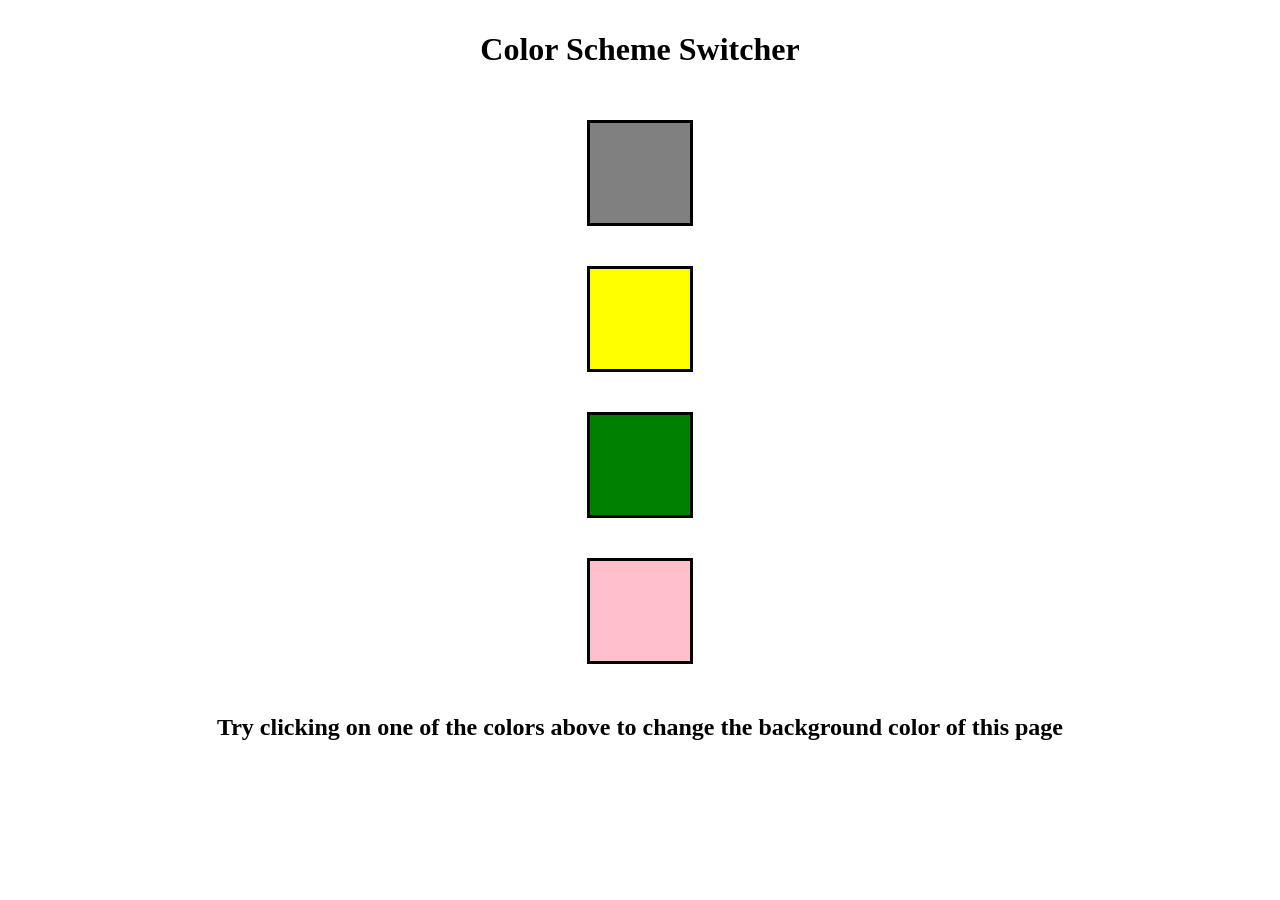
<file: 1_color-changer/index.html>
<!DOCTYPE html>
<html lang="en">
<head>
    <meta charset="UTF-8">
    <meta name="viewport" content="width=device-width, initial-scale=1.0">
    <title>Document</title>
    <link rel="stylesheet" href="./style.css">
</head>
<body>
    <h1>Color Scheme Switcher</h1>
    <span class="button" id="grey"></span>
    <span class="button" id="yellow"></span>
    <span class="button" id="green"></span>
    <span class="button" id="pink"></span>

    <h2>Try clicking on one of the colors above
        <span>to change the background color of this page</span>
    </h2>
</body>
<script src="./project.js"></script>
</html>
</file>
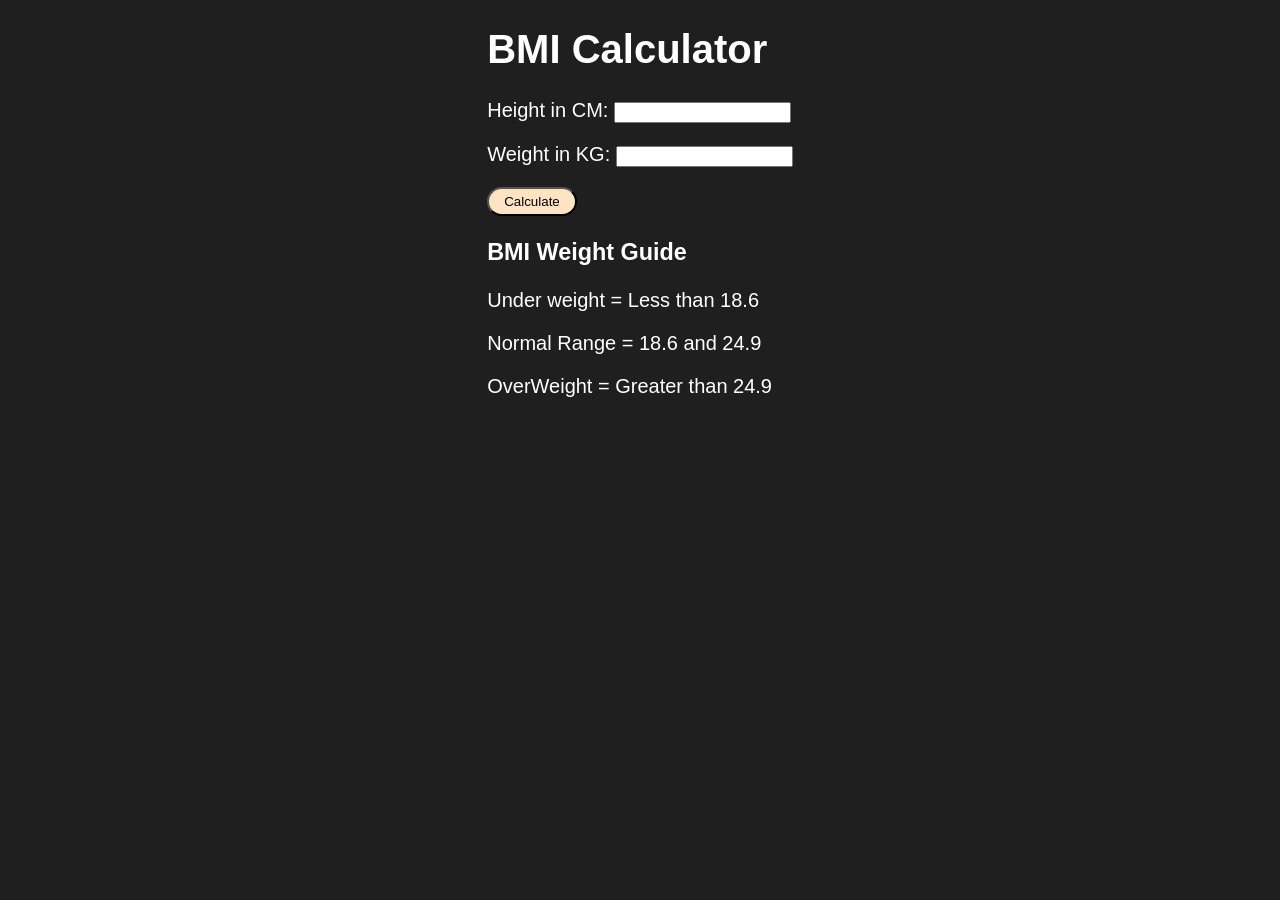
<file: 2_BMI-Calculator/index.html>
<!doctype html>
<html lang="en">
  <head>
    <meta charset="UTF-8" />
    <meta name="viewport" content="width=device-width, initial-scale=1.0" />
    <title>DOM Project</title>
    <link rel="stylesheet" href="./style.css">
  </head>
  <body>
    <div class="container">
      <h1>BMI Calculator</h1>

      <form>
        <p>
          <label for="">Height in CM: </label>
          <input type="text" id="height" />
        </p>

        <p>
          <label for="">Weight in KG: </label>
          <input type="text" id="weight" />
        </p>

        <button>Calculate</button>
        <div id="results"></div>
        <div id="weight-guide">
            <h3>BMI Weight Guide</h3>
            <p>Under weight = Less than 18.6</p>
            <p>Normal Range = 18.6 and 24.9</p>
            <p>OverWeight = Greater than 24.9</p>
        </div>
      </form>
    </div>
  </body>

  <script src="./script.js"></script>
</html>
</file>
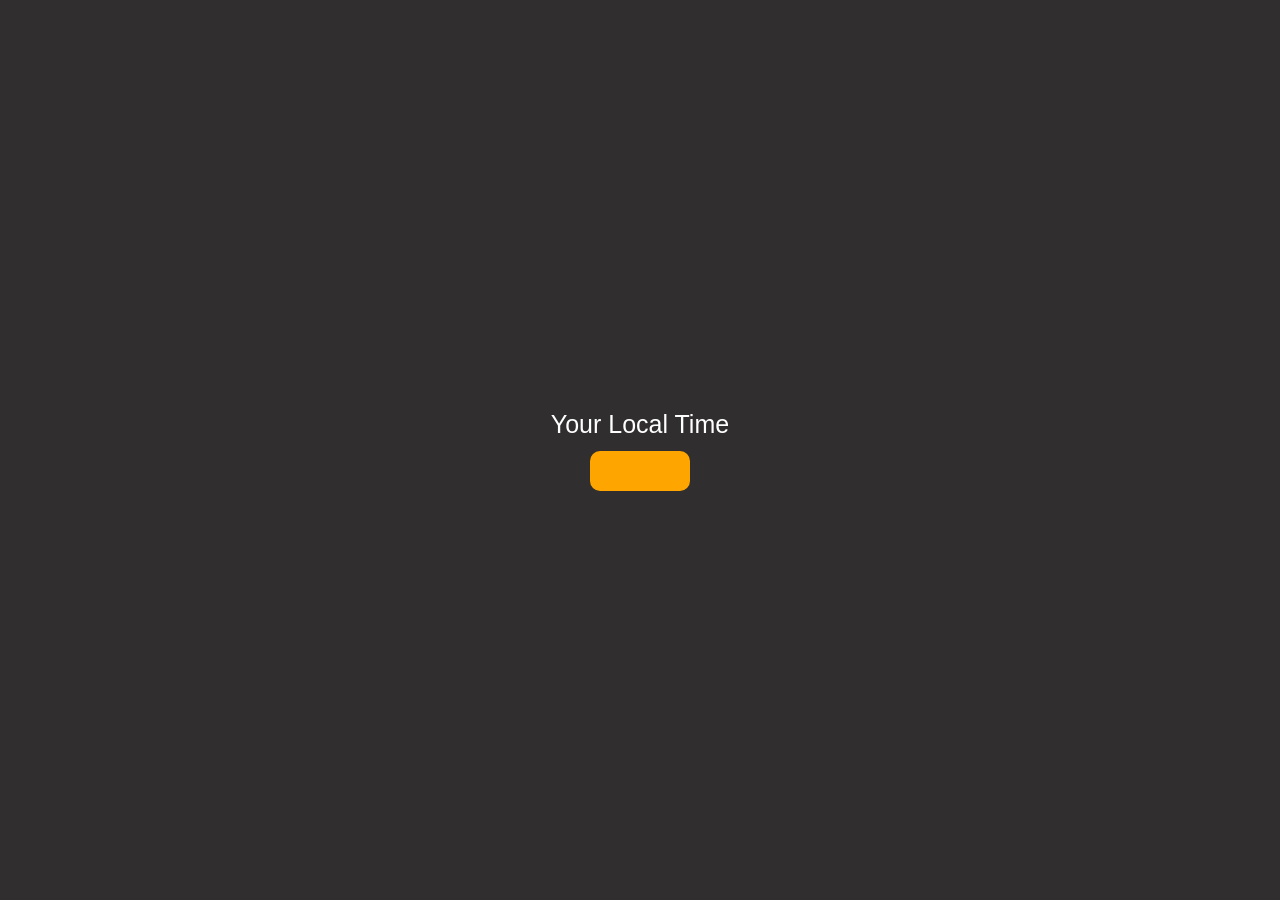
<file: 3_Digital-Clock/index.html>
<!DOCTYPE html>
<html lang="en">
<head>
    <meta charset="UTF-8">
    <meta name="viewport" content="width=device-width, initial-scale=1.0">
    <title>Document</title>
    <style>
        body {
            padding: 0px;
            margin: 0px;
            background-color: rgb(48, 46, 46);
            color: white;
            font-family: 'Segoe UI', Tahoma, Geneva, Verdana, sans-serif;
            font-size: 25px;
        }

        .center {
            display: flex;
            height: 100vh;
            justify-content: center;
            align-items: center;
            flex-direction: column;
        }

        #clock {
            font-size: 40px;
            background-color: orange;
            padding: 20px 50px;
            margin-top: 12px;
            border-radius: 10px;
        }
    </style>
</head>
<body>
    <div class="center">
        <div id="banner"><span>Your Local Time</span></div>
        <div id="clock"></div>
    </div>
</body>
<script src="./script.js"></script>
</html>
</file>
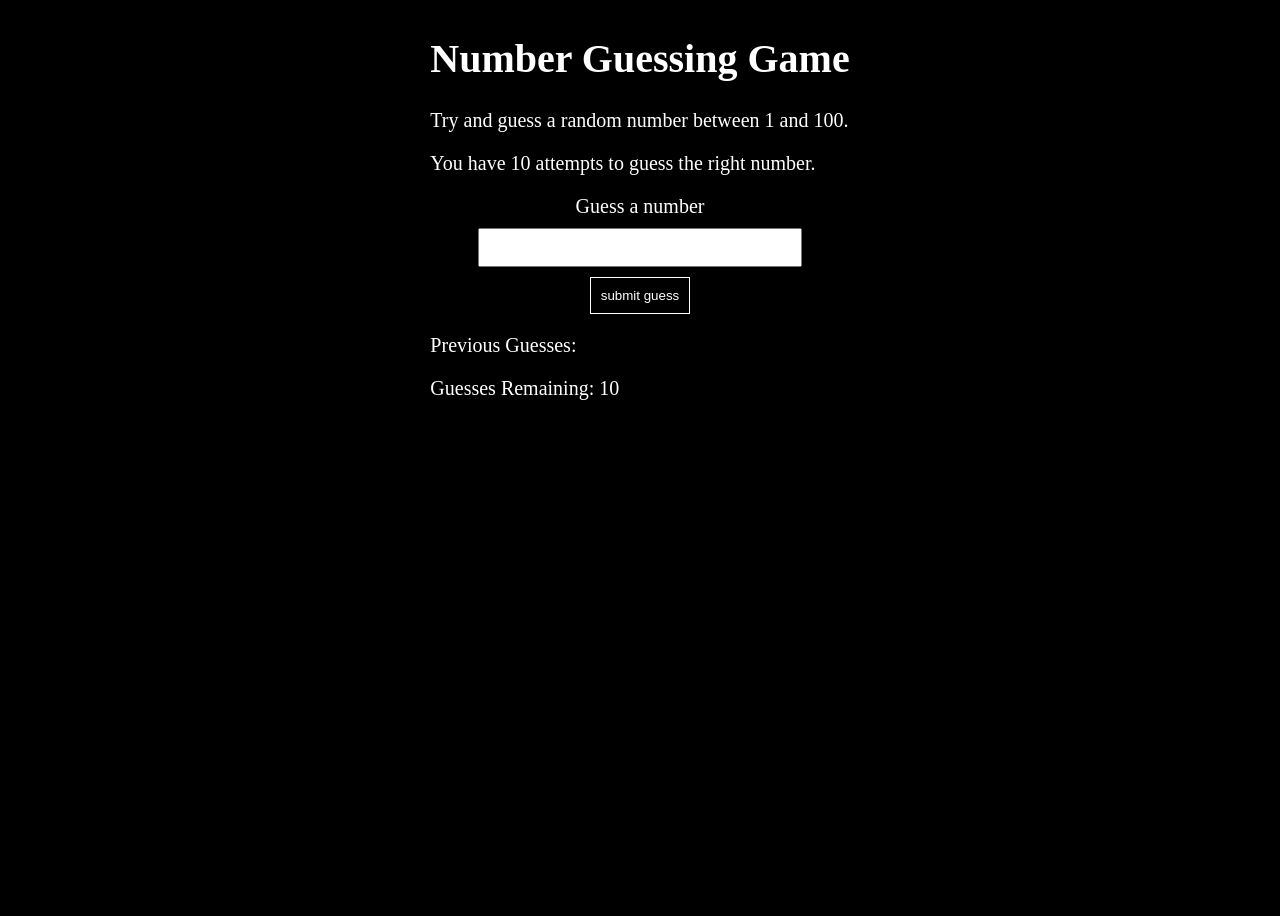
<file: 4_GuessNumber/index.html>
<!DOCTYPE html>
<html lang="en">
<head>
    <meta charset="UTF-8">
    <meta name="viewport" content="width=device-width, initial-scale=1.0">
    <title>Document</title>
</head>
<body>
    <div id="wrapper">
        <h1>Number Guessing Game</h1>
        <p>Try and guess a random number between 1 and 100.</p>
        <p>You have 10 attempts to guess the right number.</p>

        <form action="" class="form">
            <label for="guessField" id="guess">Guess a number</label>
            <input type="text" class="guessField" id="guessField">
            <input type="submit" id="sub" value="submit guess" class="guessSubmit">
        </form>

        <div class="resultParas">
            <p>Previous Guesses: <span class="guesses"></span></p>
            <p>Guesses Remaining: <span class="lastResult">10</span></p>
            <p class="lowOrHi"></p>
        </div>
    </div>
</body>
<script src="./script.js"></script>
</html>
</file>
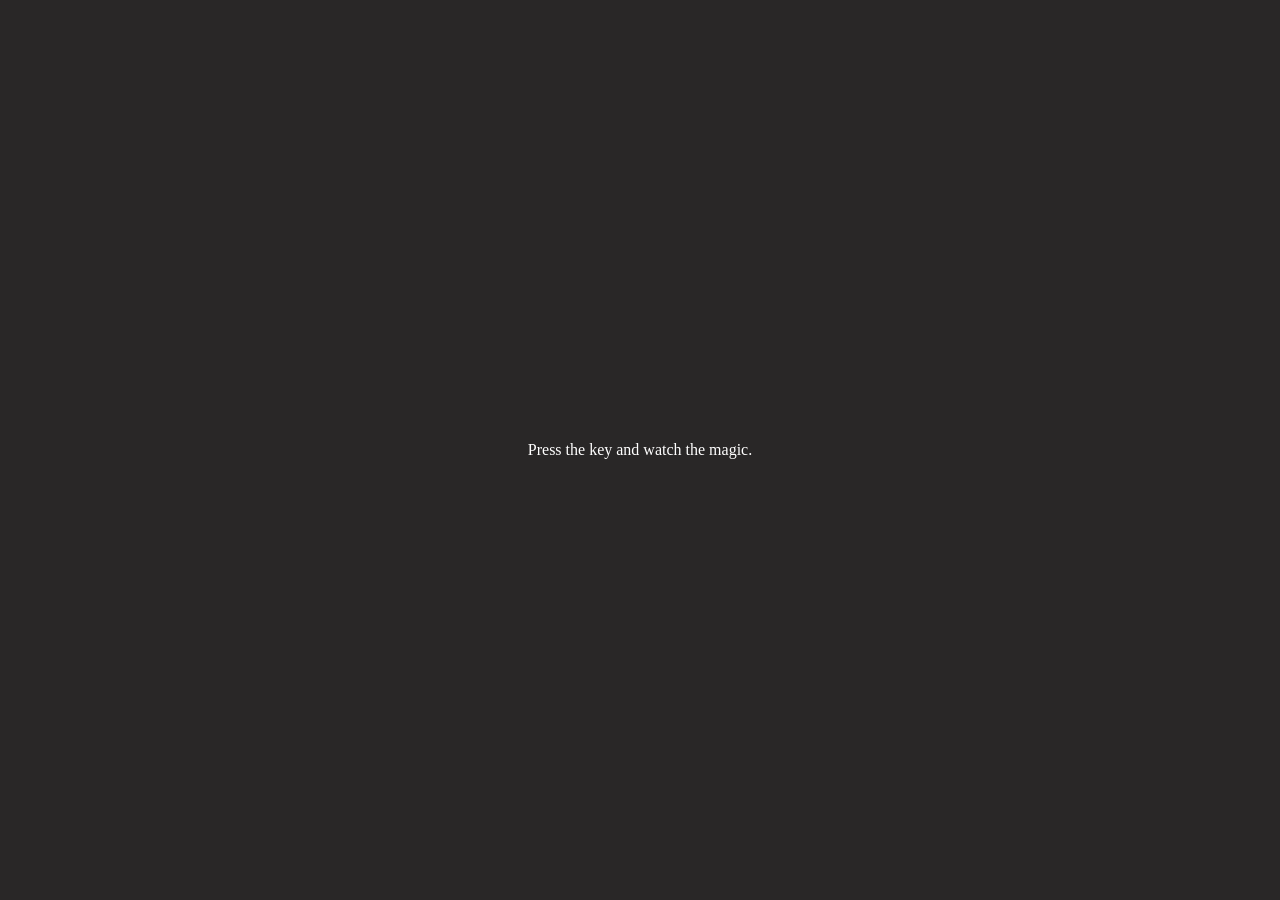
<file: 5_keyboard/index.html>
<!DOCTYPE html>
<html lang="en">
<head>
    <meta charset="UTF-8">
    <meta name="viewport" content="width=device-width, initial-scale=1.0">
    <title>Learning</title>
    <link rel="stylesheet" href="./style.css">
</head>
<body>

    <div class="project">
        <div id="insert">
            <div class="key">Press the key and watch the magic.</div>
        </div>
    </div>
    
</body>

<script src="./script.js"></script>
</html>
</file>
<file: 1_color-changer/style.css>
body {
    padding: 0px;
    margin: 0px;
    display: flex;
    flex-direction: column;
    align-items: center;
}
 h1 , h2 {
    padding: 10px;
    
}

.button {
    display: inline-block;
    width: 100px;
    height: 100px;
    margin: 20px;
    border: 3px solid black;
    cursor: pointer;
    
}

#grey { 
    background-color: grey; 
}
#yellow {
    background-color: yellow;
}
#green { 
    background-color: green; }
#pink { 
    background-color: pink; 
}
</file>
<file: 2_BMI-Calculator/style.css>
body {
    padding: 0px;
    margin: 0px;
    background-color: rgb(32, 31, 31);
    color: white;
    font-family: 'Segoe UI', Tahoma, Geneva, Verdana, sans-serif;
    font-size: 20px;
    display: flex;
    justify-content: center;
    
}
button {
    cursor: pointer;
    padding: 5px 15px;
    border-radius: 20px;
    background-color: bisque;
    font-family: 'Segoe UI', Tahoma, Geneva, Verdana, sans-serif;
}
</file>
<file: 5_keyboard/style.css>
body {
    margin: 0px;
    padding: 0px;
    background-color: rgb(41, 39, 39);
    color: white;
}

.project {
    display: flex;
    align-items: center;
    justify-content: center;
    text-align: center;
    height: 100vh;

}

table, th, td {
    border: 1px double white;
}

.color {
    display: flex;
    flex-direction: row;
}
</file>
